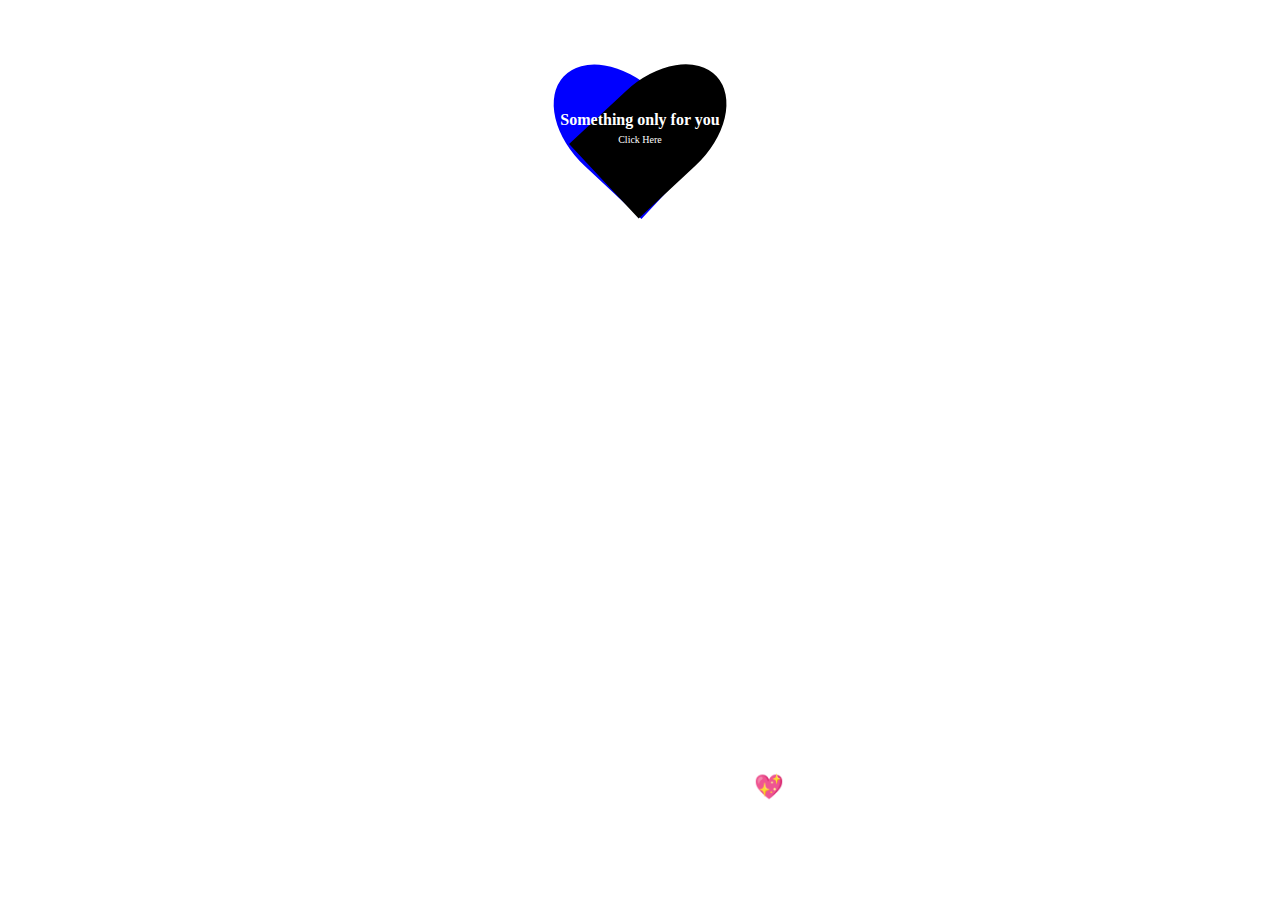
<file: index.html>
<!DOCTYPE html>
<html lang="en">
  <head>
    <meta charset="UTF-8" />
    <meta name="viewport" content="width=device-width, initial-scale=1.0" />
    <title>Falling for you</title>
    <link rel="stylesheet" href="style.css" />
  </head>
  <body>
    <section id="home" class="home">
      <div class="home_section"></div>
      <div id="container">
        <div class="left"></div>
        <div class="right"></div>
        <a href="new.html"
          ><p>
            Something only for you <br />

            <span>Click Here</span>
          </p></a
        >
      </div>
      <h1><span>I&nbsp;</span><span>You</span></h1>
      <h2>
        I have Something for you💖 <br />
        Please Hover on Above Text And click on Heart
      </h2>
    </section>
  </body>
</html>
</file>
<file: style.css>
* {
  margin: 0;
  padding: 0;
  box-sizing: border-box;
}

#home {
  width: 100%;
  height: 100vh;
  background-image: url(https://i.postimg.cc/c4kmCsF1/people-2597454-640.jpg);
  background-repeat: no-repeat;
  background-size: cover;
  background-position: center;
  background-color: rgba(255, 255, 255, 0.16);
  background-blend-mode: overlay;
  display: flex;
  justify-content: center;
  align-items: center;
  background-attachment: fixed;

  animation-name: bg-change;
  animation-duration: 15s;
  animation-timing-function: linear;
  animation-direction: alternate;
  animation-iteration-count: infinite;

  overflow: hidden;
}

@keyframes bg-change {
  from {
    background-image: url(https://i.postimg.cc/mDfh5hKD/couple-silhouette-sunset-scenery-digital-art-4k-wallpaper-uhdpaper-com-777-0-i.jpg);
  }

  to {
    background-image: url(https://wallpapers.com/images/featured/i-miss-you-fzbe8r4a31uso39s.webp
)

;
  }
}

.home_section {
  width: 80%;
  min-height: 400px;
  display: flex;
  justify-content: center;
  align-items: center;
  padding: 10px;
}

/**************/

#container {
  width: 30vw;
  aspect-ratio: 1;
  display: flex;
  align-items: center;
  justify-content: center;
  animation: Beat 2s ease infinite alternate;

  position: absolute;
  left: 35%;
  top: -7%;
}
#container a {
  position: absolute;
  text-decoration: none;
  color: white;
  text-align: center;
  font-weight: 700;
  font-family: cursive;
}
#container span {
  color: rgb(255, 255, 255);
  font-weight: 300;
  font-size: 10px;
  padding-top: 100px;
}
.left {
  background-color: blue;
  height: 12vw;
  aspect-ratio: 1/1.5;
  border-radius: 50% 50% 0% 0%;
  rotate: -47deg;
  translate: 30%;
}
.right {
  background-color: black;
  height: 12vw;
  aspect-ratio: 1/1.5;
  border-radius: 50% 50% 0% 0%;
  rotate: 47deg;
  translate: -30%;
}
@keyframes Beat {
  0% {
    transform: scale(120%);
    filter: drop-shadow(10px 10px 6px #f00606);
  }
  40% {
    transform: scale(100%);
    filter: drop-shadow(10px 10px 60px #f00606);
  }
  100% {
    transform: scale(120%);
    filter: drop-shadow(10px 10px 90px #f00606);
  }
}

h2 {
  position: absolute;
  color: rgb(255, 255, 255);
  font-family: cursive;
  font-weight: 900;
  white-space: nowrap;
  bottom: 8%;
  text-align: center;
  animation: flicker 0.5s ease-in-out infinite alternate;
}
@keyframes flicker {
  0% {
    opacity: 0.8;
    text-shadow: 2px 2px 10px rgb(0, 0, 0);
  }
  100% {
    opacity: 1;
    text-shadow: 2px 2px 20px rgb(255, 0, 0);
  }
}

h1 {
  color: #ffffff;
  font-size: 50px;
  font-weight: bold;
  font-family: cursive;
  letter-spacing: 7px;
  cursor: pointer;
  position: absolute;
  bottom: 30%;
}
h1 span {
  transition: 0.2s linear;
}
h1:hover span:nth-child(1) {
  margin-right: 5px;
}
h1:hover span:nth-child(1):after {
  content: "MISS‮";
}
h1:hover span:nth-child(2) {
  margin-left: 30px;
}
h1:hover span {
  color: #fff;
  text-shadow: 0 0 10px #da2626, 0 0 20px #e74343, 0 0 40px #fff;
}
@media only screen and (min-device-width: 320px) and (max-device-width: 480px) {
  h2,
  p {
    font-size: 10px;
  }
  .left {
    height: 22vw;
  }
  .right {
    height: 22vw;
  }
}
</file>
